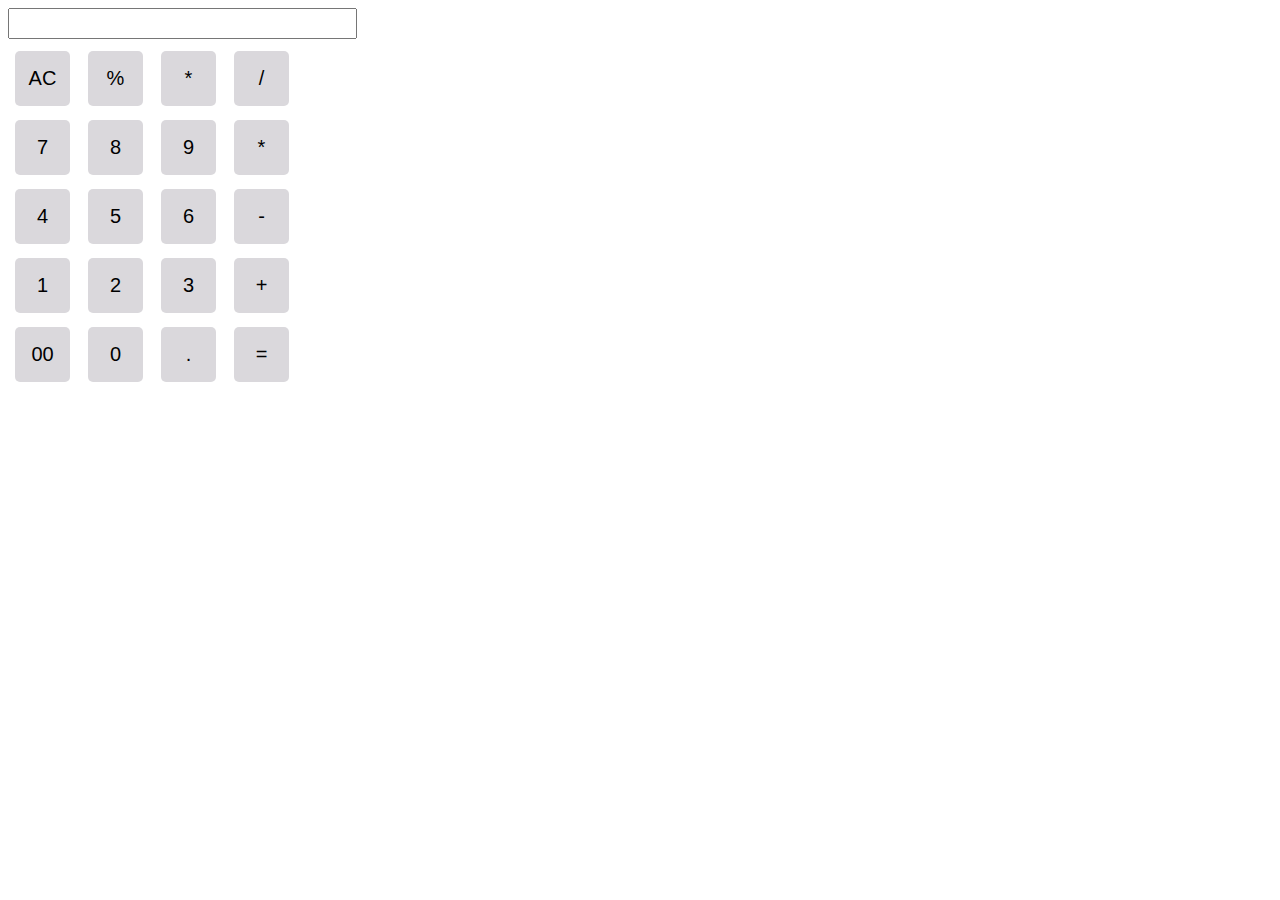
<file: Calculator.html>
<!DOCTYPE html>
<html lang="en">
<head>
    <meta charset="UTF-8">
    <meta name="viewport" content="width=device-width, initial-scale=1.0">
    <title>Welcome to ARCHANA</title>
    <link rel="stylesheet" type="text/css" href="styles.css">
</head>



    <!-- Calculator -->
    <div class="calculator">
        <input type="text" id="result" readonly>
        <div class="buttons">
            <button onclick="clearResult()">AC</button>
            <BUTTON on click="appendToResult('%')"> %</BUTTON>    
           <BUTTON on click="appendToResult('*')">*</BUTTON>
           <button on click="appendtoResult(/)">/</button><br>

             <button onclick="appendToResult('7')">7</button>
            <button onclick="appendToResult('8')">8</button>
            <button onclick="appendToResult('9')">9</button> 
            <BUTTON on click="appendToResult('*')">*</BUTTON>


        <br>
            
            <button onclick="appendToResult('4')">4</button>
            <button onclick="appendToResult('5')">5</button>
            <button onclick="appendToResult('6')">6</button>
            <button onclick="appendToResult('-')">-</button><br>

            <button onclick="appendToResult('1')">1</button>
            <button onclick="appendToResult('2')">2</button>
            <button onclick="appendToResult('3')">3</button>
            <button onclick="appendToResult('+')">+</button><br>

            <button onclick="appendToResult('00')">00</button>
            <button onclick="appendToResult('0')">0</button>
            <button onclick="appendToResult('.')">.</button>
            <button onclick="calculate()">=</button>
            
        </div>
    </div>

    <script src="script.js"></script>
</body>
</html>
</file>
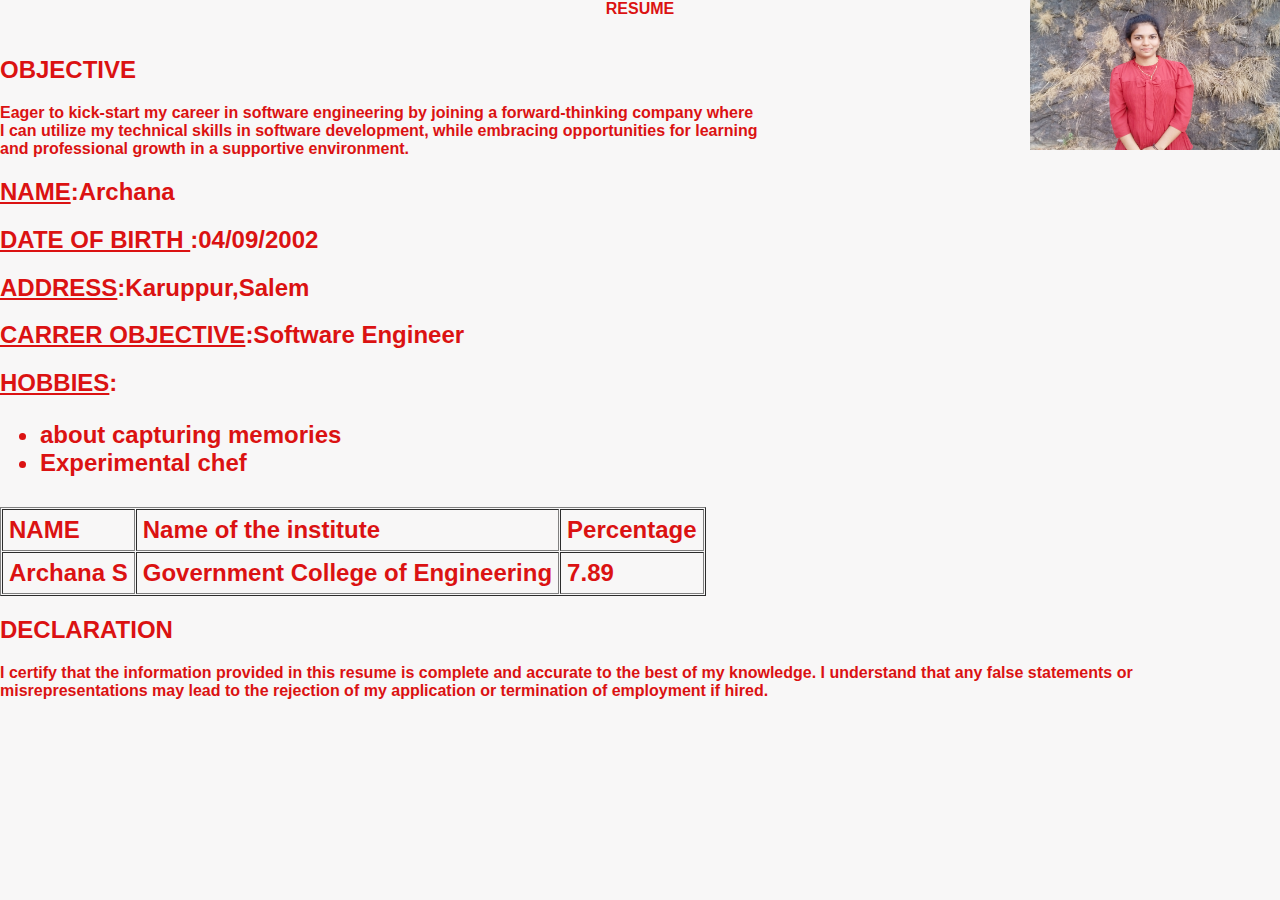
<file: RESUME.html>
<!DOCTYPE html>
    <html>
        <head>
            <title>Resume</title>
            <link rel="stylesheet" type="text/css" href="style.css">

        </head>
        
        <body>
         <center><b>RESUME</b></center>
         <br>
         <img src="Archu.jpg"width="250px"height="150px" style="position:absolute;top:0;right:0;">
         <h2>OBJECTIVE</h2>

         <P>
            <B>Eager to kick-start my career in software engineering by joining a forward-thinking company where<BR> I can utilize my technical skills in software development, while embracing opportunities for learning<BR> and professional growth in a supportive environment.</B>

         </P>
         <H2><u>NAME</u>:Archana</H2>
         <H2><U>DATE OF BIRTH </U>:04/09/2002</U></H2>
         <H2><U>ADDRESS</U>:Karuppur,Salem</H2>
         <H2><u>CARRER OBJECTIVE</u>:Software Engineer</H2>
         <H2><U>HOBBIES</U>: <dir><li>about capturing memories</li>
        <li>Experimental chef</li> <h2></h2></dir>
        <table border="1px"cellspacing="1px"cellpadding="6px">
            <tr><td>NAME</td>
            <td>Name of the institute</td>
            <td>Percentage</td>
            </tr>
            <tr>
                <td>Archana S</td>
                <td>Government College of Engineering</td>
                <td>7.89</td>
            </tr>

        </table>
        <h2>DECLARATION</h2>
        <P>
            <b>I certify that the information provided in this resume is complete and accurate to the best of my knowledge. I understand that any false statements or misrepresentations may lead to the rejection of my application or termination of employment if hired. </b>
        </P>
        
        </body>
         </html>
</file>
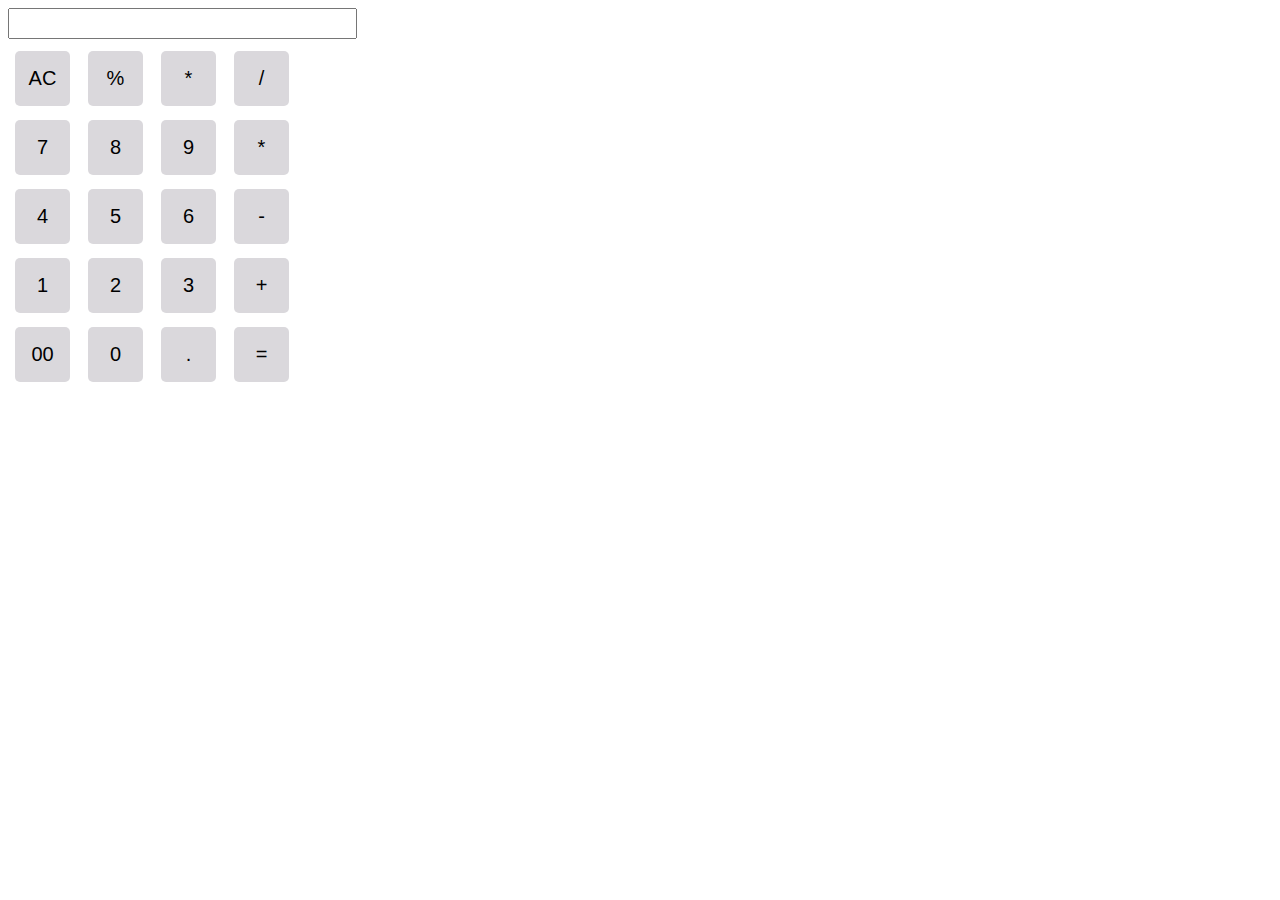
<file: Calculator/Calculator.html>
<!DOCTYPE html>
<html lang="en">
<head>
    <meta charset="UTF-8">
    <meta name="viewport" content="width=device-width, initial-scale=1.0">
    <title>Welcome to ARCHANA</title>
    <link rel="stylesheet" type="text/css" href="styles.css">
</head>



    <!-- Calculator -->
    <div class="calculator">
        <input type="text" id="result" readonly>
        <div class="buttons">
            <button onclick="clearResult()">AC</button>
            <BUTTON on click="appendToResult('%')"> %</BUTTON>    
           <BUTTON on click="appendToResult('*')">*</BUTTON>
           <button on click="appendtoResult(/)">/</button><br>

             <button onclick="appendToResult('7')">7</button>
            <button onclick="appendToResult('8')">8</button>
            <button onclick="appendToResult('9')">9</button> 
            <BUTTON on click="appendToResult('*')">*</BUTTON>


        <br>
            
            <button onclick="appendToResult('4')">4</button>
            <button onclick="appendToResult('5')">5</button>
            <button onclick="appendToResult('6')">6</button>
            <button onclick="appendToResult('-')">-</button><br>

            <button onclick="appendToResult('1')">1</button>
            <button onclick="appendToResult('2')">2</button>
            <button onclick="appendToResult('3')">3</button>
            <button onclick="appendToResult('+')">+</button><br>

            <button onclick="appendToResult('00')">00</button>
            <button onclick="appendToResult('0')">0</button>
            <button onclick="appendToResult('.')">.</button>
            <button onclick="calculate()">=</button>
            
        </div>
    </div>

    <script src="script.js"></script>
</body>
</html>
</file>
<file: styles.css>
calculator {
    width: 150px;
    margin: 30px auto;
    padding: 20px;
    border: 2px solid #ccc;
    border-radius: 5px;
    text-align: center;
}

.calculator input {
    width: 27%;
    margin-bottom: 5px;
    padding:2px;
    font-size: 20px;
}

.calculator .buttons button {
    width: 55px;
    height: 55px;
    margin: 7px;
    padding: 10px;
    font-size: 20px;
    border: none;
    border-radius: 5px;
    cursor: pointer;
    background-color: #a6a1aa69;
}

.calculator .buttons button:hover {
    background-color: #d4c7c7;
}
</file>
<file: style.css>
/* styles.css */

body {
    font-family: Arial, sans-serif;
    margin: 0;
    padding: 0;
    background-color: #f8f7f7;
    color: #db1212;
}

header {
    background-color: #5c4f4f;
    color: rgb(243, 242, 242);
    padding: 1em 0;
    text-align: center;
}

nav ul {
    list-style: none;
    padding: 0;
}

nav ul li {
    display: inline;
    margin: 0 15px;
}

nav ul li a {
    color: rgb(219, 43, 43);
    text-decoration: none;
}

#hero {
    background: url('hero-bg.jpg') no-repeat center center/cover;
    color: rgb(105, 17, 146);
    padding: 50px 20px;
    text-align: center;
}

#hero .btn {
    background-color: #ff6347;
    color: white;
    padding: 10px 20px;
    text-decoration: none;
    border-radius: 5px;
}

#about, #services, #products, #contact {
    padding: 20px;
    background-color: white;
    margin: 20px 0;
    box-shadow: 0 0 10px rgba(0, 0, 0, 0.1);
}

#services ul {
    list-style: none;
    padding: 0;
}

#services ul li {
    margin: 10px 0;
}

#products {
    text-align: center;
}

.product {
    display: flex;
    align-items: center;
    justify-content: center;
    flex-direction: column;
    margin: 20px 0;
}

.product img {
    float: left;
    margin-right: 20px;
    width: 150px;
    height: auto;
}

.product .price {
    color: #ff6347;
}

footer {
    background-color: #333;
    color: rgb(232, 230, 235);
    text-align: center;
    padding: 10px 0;
}

footer ul {
    list-style: none;
    padding: 0;
}

footer ul li {
    display: inline;
    margin: 0 10px;
}

footer ul li a {
    color: rgb(109, 40, 236);
    text-decoration: none;
}
</file>
<file: Calculator/styles.css>
calculator {
    width: 150px;
    margin: 30px auto;
    padding: 20px;
    border: 2px solid #ccc;
    border-radius: 5px;
    text-align: center;
}

.calculator input {
    width: 27%;
    margin-bottom: 5px;
    padding:2px;
    font-size: 20px;
}

.calculator .buttons button {
    width: 55px;
    height: 55px;
    margin: 7px;
    padding: 10px;
    font-size: 20px;
    border: none;
    border-radius: 5px;
    cursor: pointer;
    background-color: #a6a1aa69;
}

.calculator .buttons button:hover {
    background-color: #d4c7c7;
}
</file>
